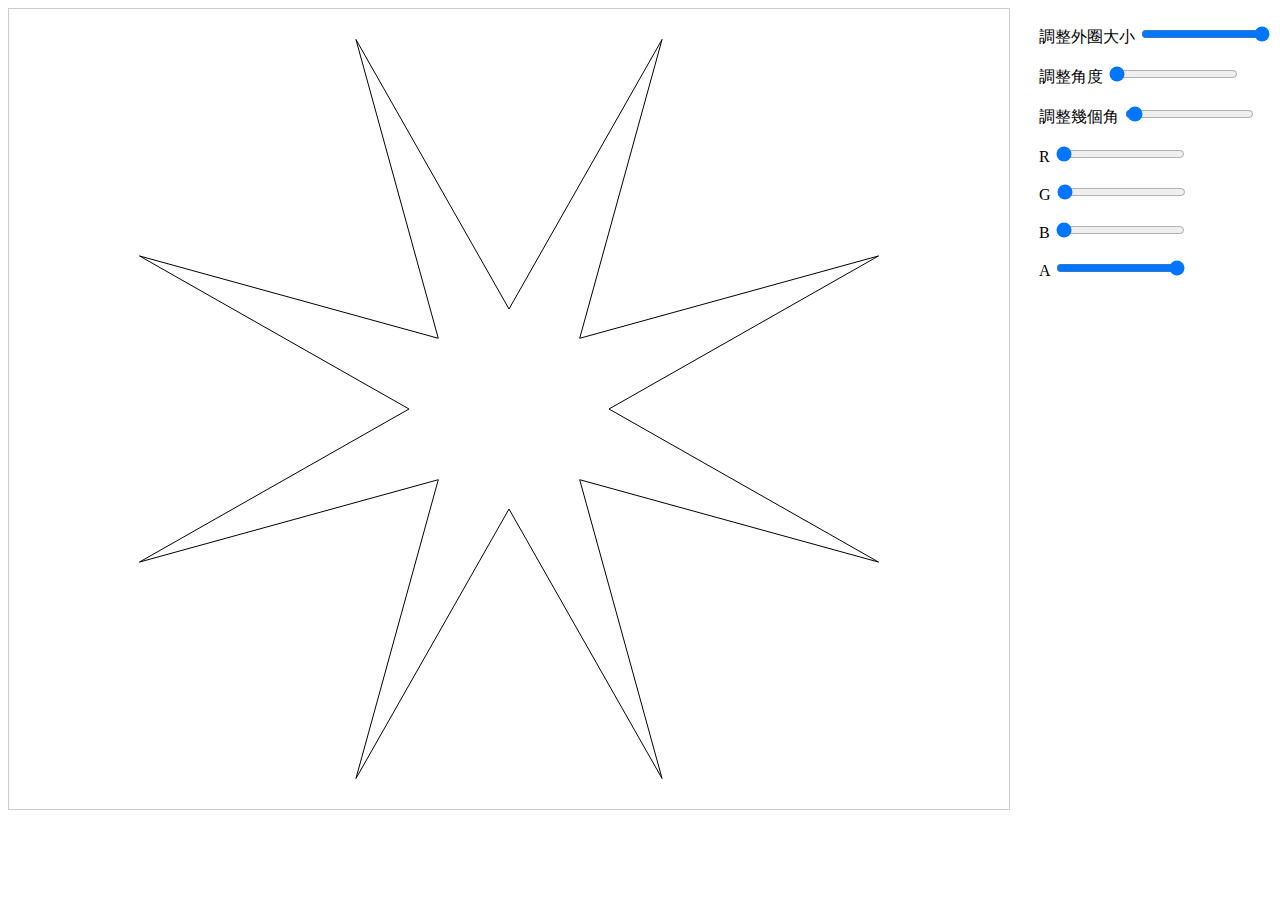
<file: canvas.html>
<!DOCTYPE html>
<html lang="en">

<head>
  <meta charset="UTF-8">
  <meta http-equiv="X-UA-Compatible" content="IE=edge">
  <meta name="viewport" content="width=device-width, initial-scale=1.0">
  <title>Document</title>
  <script src="./test.js"></script>
  <style>
    div {
      float: right;
    }
    body{
      max-width: 100%;
    }
  </style>
</head>

<body>
  <canvas id="canvas" width="1000" height="800" style="border: 1px solid #ccc;"></canvas>
  <div>
    <p>調整外圈大小
      <input type="range" min="0" max="400" step="1" value="400">
    </p>
    
    <p>調整角度
      <input type="range" min="0" max="1000" step="0.01" value="0">
    </p>

    <p>調整幾個角
      <input type="range" min="3" max="360" step= "1" value="8">
    </p>
    <p>R
      <input type="range" min="0" max="255" step="1" value="0">
    </p>
    <p>G
      <input type="range" min="0" max="255" step="1" value="0">
    </p>
    <p>B
      <input type="range" min="0" max="255" step="1" value="0">
    </p>
    <p>A
      <input type="range" min="0" max="100" step="1" value="100">
    </p>

  </div>
</body>

</html>
</file>
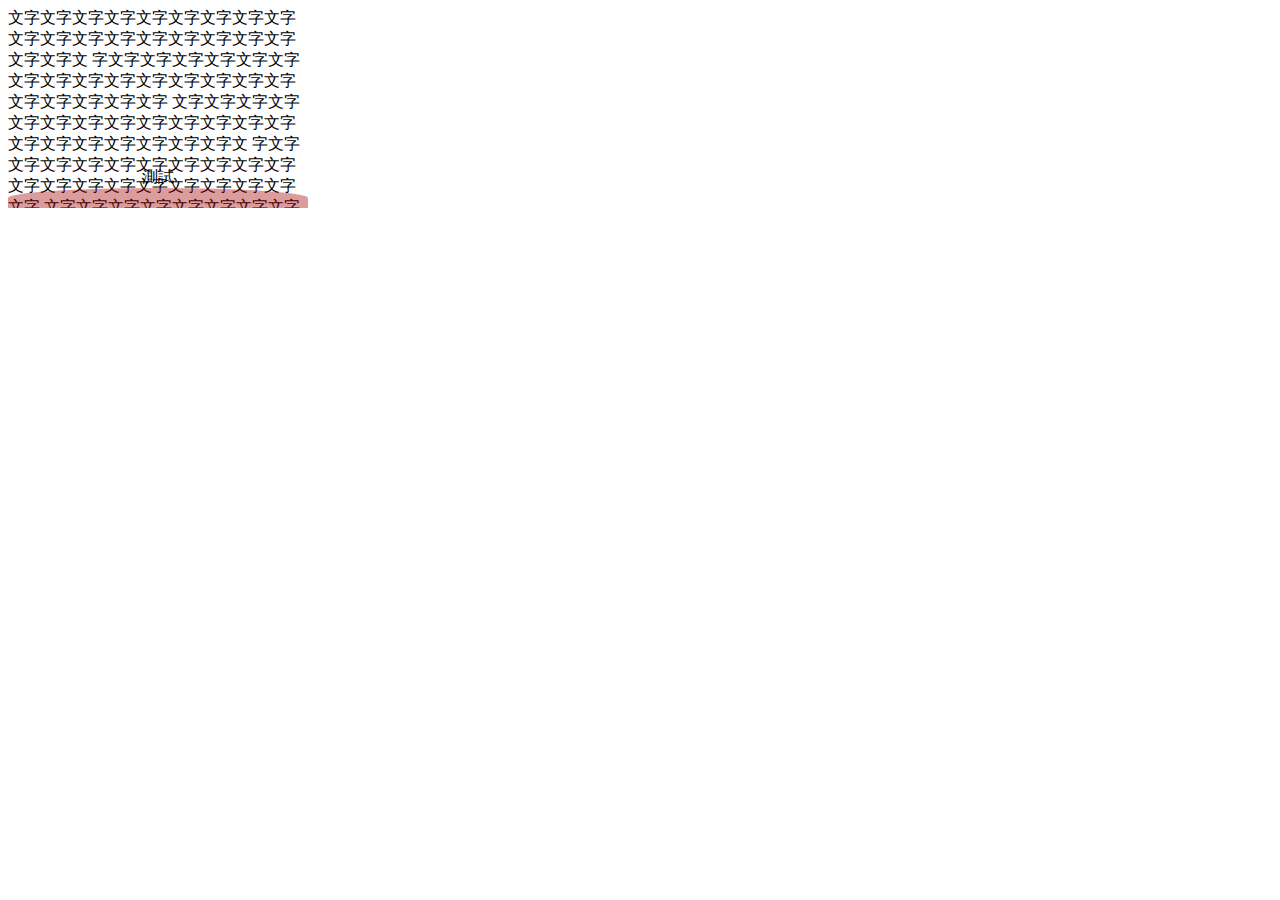
<file: test.html>
<!DOCTYPE html>
<html lang="en">
<head>
  <meta charset="UTF-8">
  <meta http-equiv="X-UA-Compatible" content="IE=edge">
  <meta name="viewport" content="width=device-width, initial-scale=1.0">
  <title>Document</title>
  <link rel="stylesheet" href="./css/test.css">
</head>
<body>
  <div class="text">
    文字文字文字文字文字文字文字文字文字文字文字文字文字文字文字文字文字文字文字文字文
    字文字文字文字文字文字文字文字文字文字文字文字文字文字文字文字文字文字文字文字文字
    文字文字文字文字文字文字文字文字文字文字文字文字文字文字文字文字文字文字文字文字文
    字文字文字文字文字文字文字文字文字文字文字文字文字文字文字文字文字文字文字文字文字
    文字文字文字文字文字文字文字文字文字文字文字文字文字文字文字文字文字文字文字文字文
    字文字文字文字文字文字文字文字文字文字文字文字文字文字文字文字文字文字文字文字文字
    文字文字文字文字文字文字文字文字文字文字文字文字文字文字文字文字文字文字文字文字文
    字文字文字文字文字文字文字文字文字文字文字文字文字文字文字文字文字文字文字文字文字
    文字文字文字文字文字文字文字文字文字文字文字文字文字文字文字文字文字文字文字文字文
    字文字文字文字文字文字文字文字文字文字文字文字文字文字文字文字文字文字文字文字文字
    文字文字文字文字文字文字文字文字文字文字文字文字文字文字文字文字文字文字文字文字文
    字文字文字文字文字文字文字文字文字文字文字文字文字文字文字文字文字文字文字文字文字
    文字文字
    文字文字文字文字文字文字文字文字文字文字文字文字文字文字文字文字文字文字文字文字文
    字文字文字文字文字文字文字文字文字文字文字文字文字文字文字文字文字文字文字文字文字
    文字文字文字文字文字文字文字文字文字文字文字文字文字文字文字文字文字文字文字文字文
    字文字文字文字文字文字文字文字文字文字文字文字文字文字文字文字文字文字文字文字文字
    文字文字文字文字文字文字文字文字文字文字文字文字文字文字文字文字文字文字文字文字文
    字文字文字文字文字文字文字文字文字文字文字文字文字文字文字文字文字文字文字文字文字
    文字文字文字文字文字文字文字文字文字文字文字文字文字文字文字文字文字文字文字文字文
    字文字文字文字文字文字文字文字文字文字文字文字文字文字文字文字文字文字文字文字文字
    文字文字
    <div class="test">測試
      <div class="test2"></div>
    </div>
  </div>

</body>
</html>
</file>
<file: css/test.css>
div.text{
  height:200px;
  overflow: hidden;
  position: relative;
  width: 300px;
}
div.test{
position: absolute;
bottom: 0px;
text-align: center;
width: 100%;
/* overflow: hidden; */
}
div.test2{
width: 100%;
background-color: rgba(165, 0, 0, 0.39);
height: 20px;
border-radius: 100% 100% 0 0;
}
div.test:hover div.test2{

}
</file>
